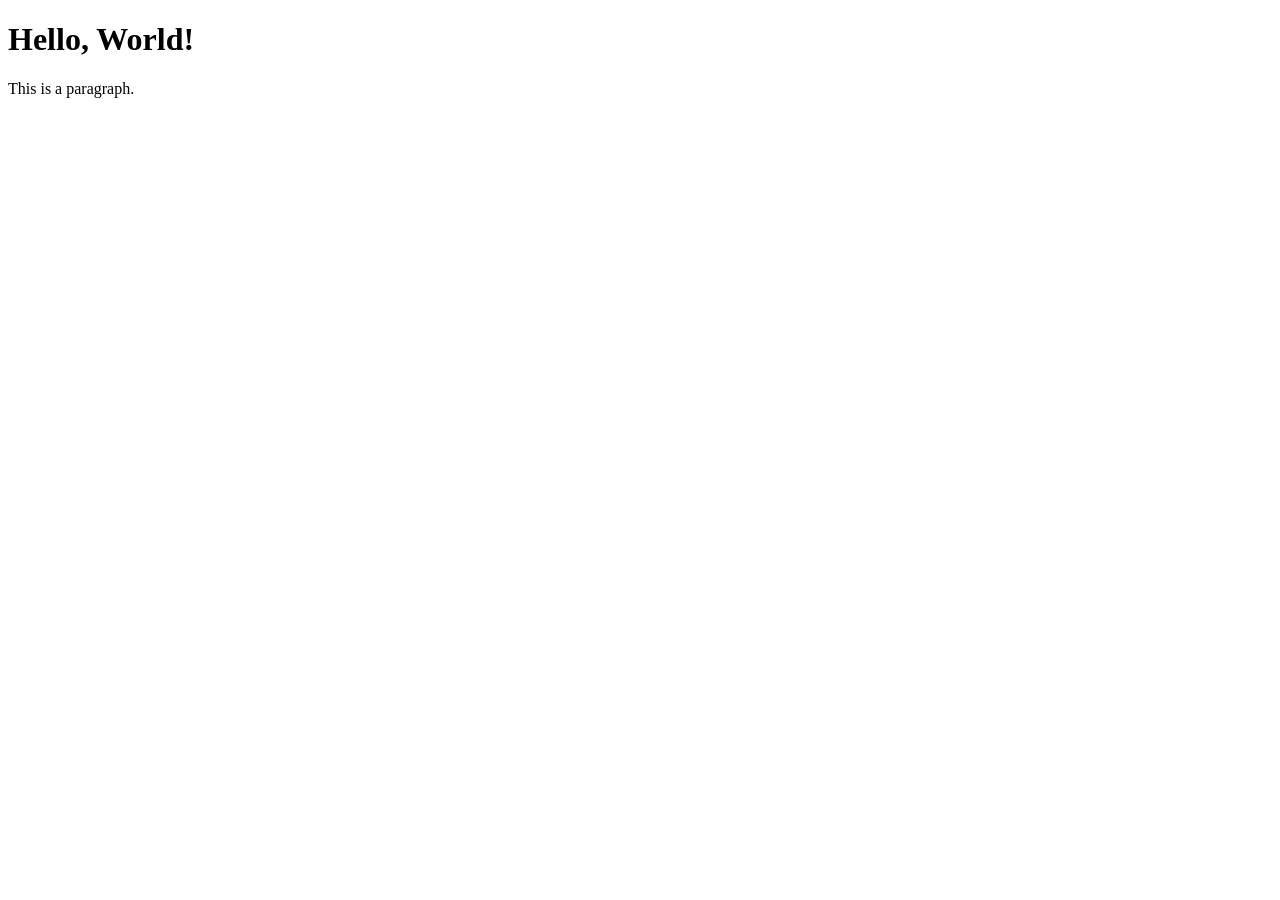
<file: basic/index.html>
<!doctype html>
<html lang="en">
  <head>
    <meta charset="UTF-8" />
    <meta name="viewport" content="width=device-width, initial-scale=1.0" />
    <title>Hello!!!</title>
  </head>
  <body>
    <h1>Hello, World!</h1>

    <p>This is a paragraph.</p>

    <div class="container">
      <div></div>
    </div>
  </body>
</html>
</file>
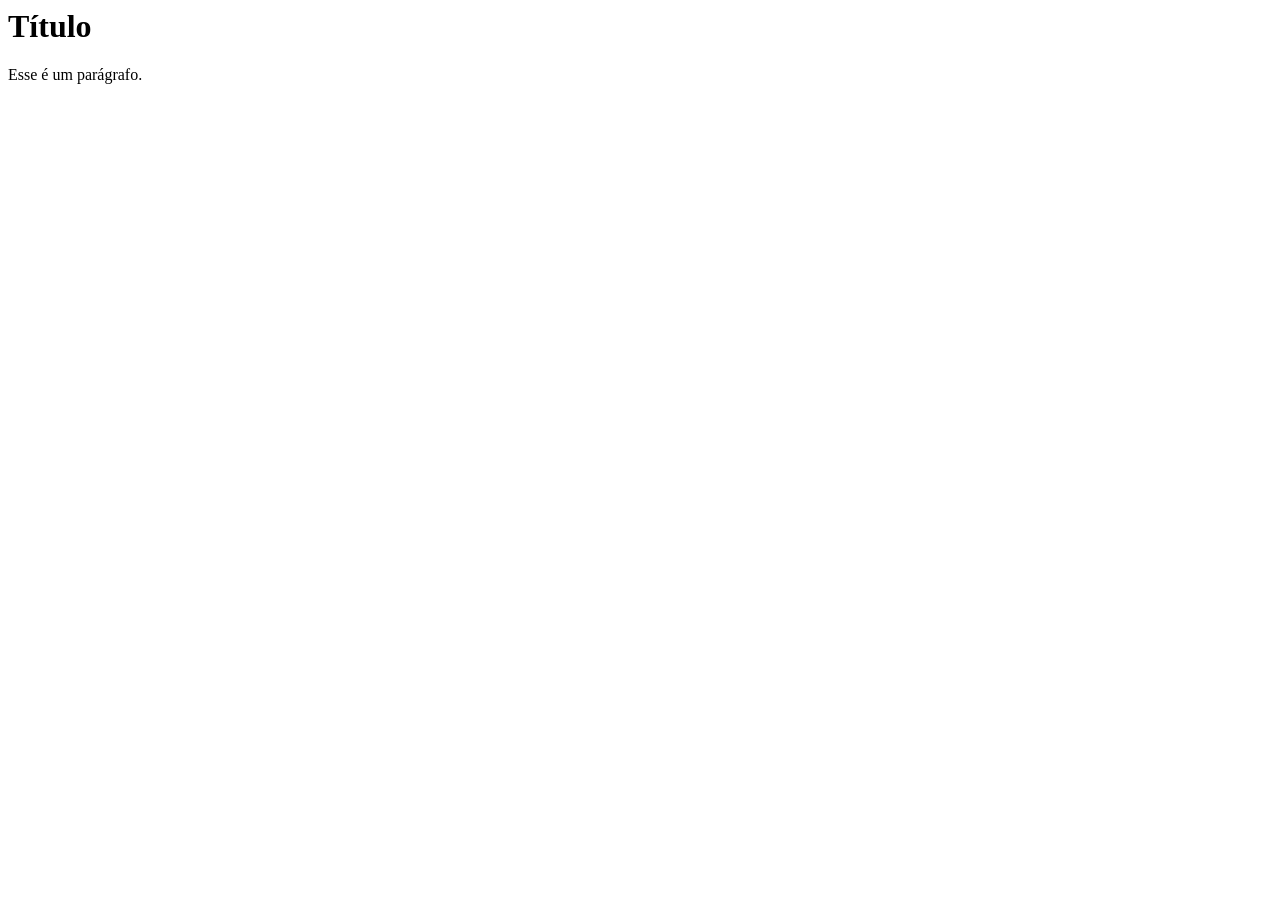
<file: basic/index01.html>
<!DOCTYPE html lang="pt-br">
<meta charset="utf-8">
<html>
    <head>
    <title>Título da Página</title> 
    </head>
    <body>
        <h1>Título</h1>
        <p>Esse é um parágrafo.</p> 
    </body>
</html>
</file>
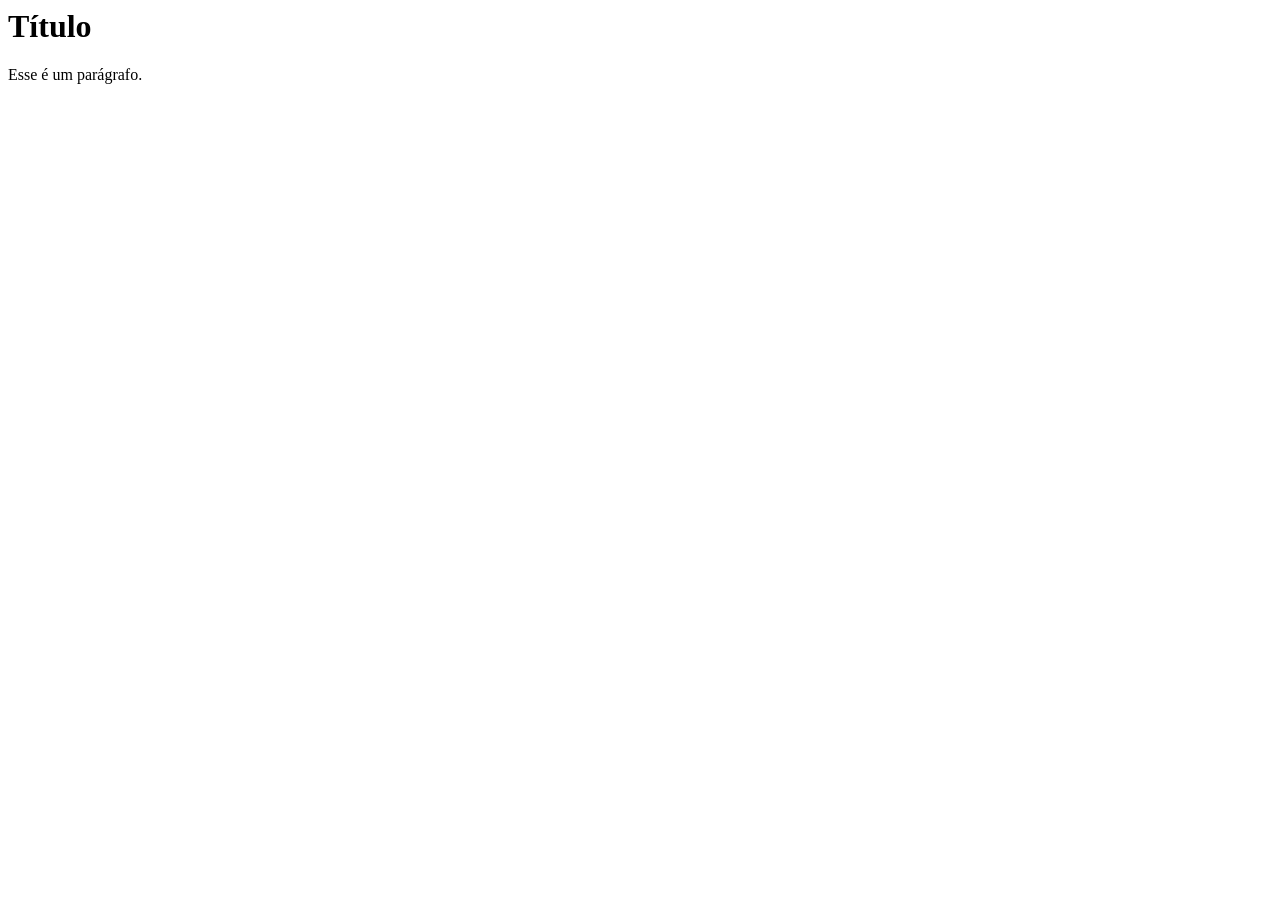
<file: basic/index02.html>
<!DOCTYPE html lang="pt-br">
<meta charset="utf-8">
<html>
    <head>
    <title>Título da Página</title> 
    </head>
    <body>
        <h1>Título</h1>
        <p>Esse é um parágrafo.</p> 
        <div class="container" id="content">
            <div id="mapa"></div>
            <div id="barchart"></div>
        </div>
    </body>
</html>
</file>
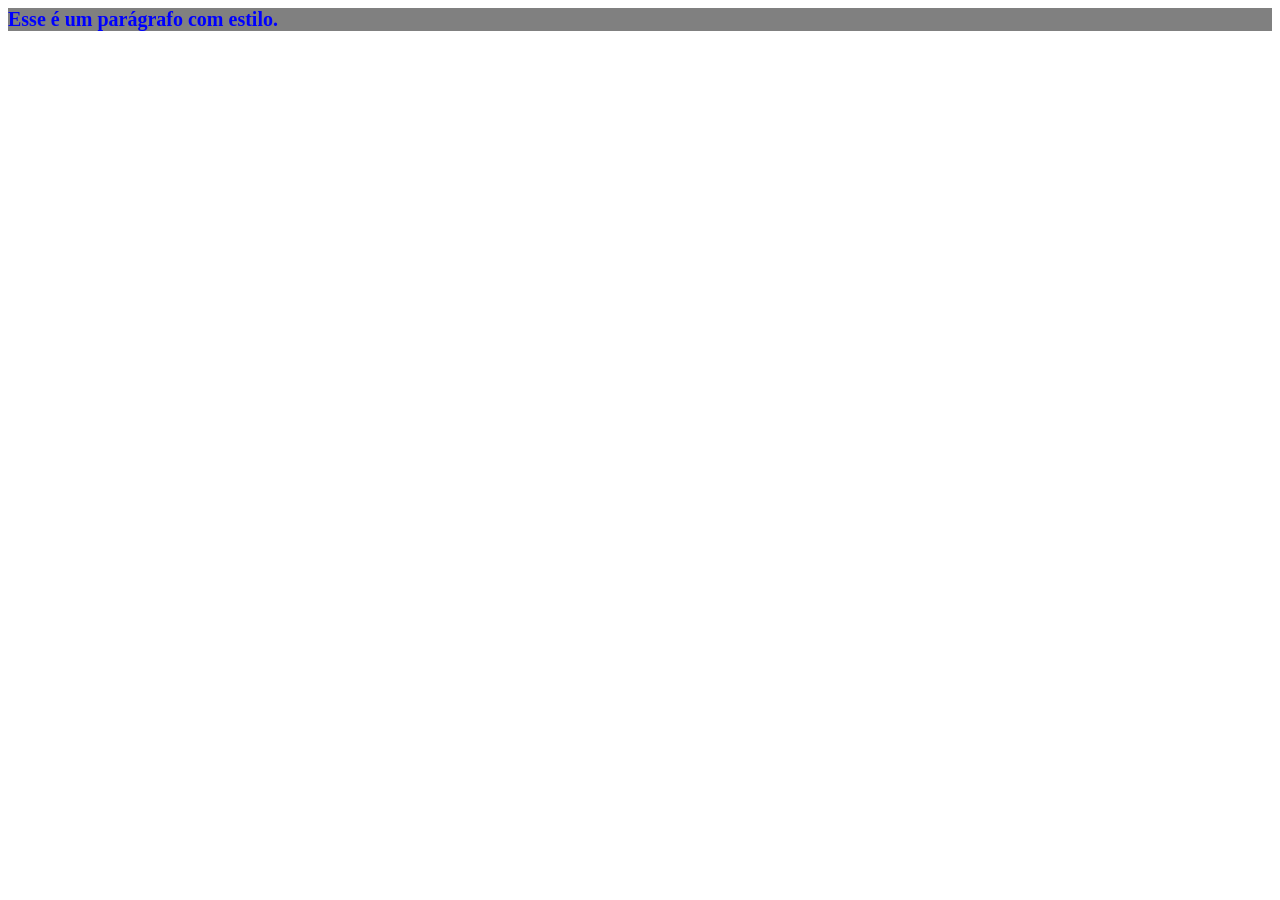
<file: basic/index03.html>
<!DOCTYPE html lang="pt-br">
<meta charset="utf-8">
<html>
    <head>
        <style type="text/css">
            p {
                font-size: 20px;
                font-weight: bold;
                background-color: gray;
                color: blue;
            }
        </style>
    </head>
    <body>
        <!-- Só pra mostrar o que é um comentário -->
        <p>Esse é um parágrafo com estilo.</p> 
    </body>
</html>
</file>
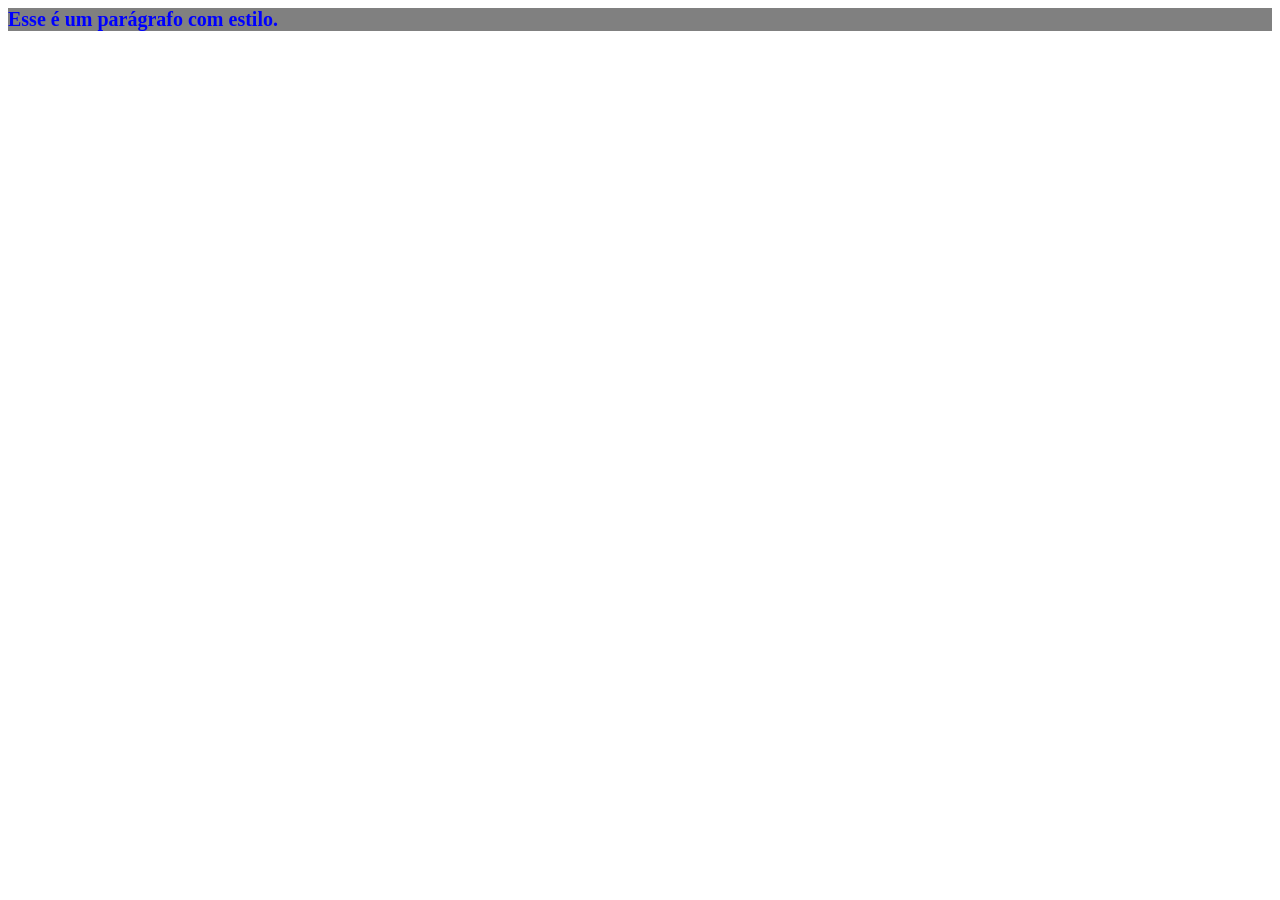
<file: basic/index04.html>
<!DOCTYPE html lang="pt-br">
<meta charset="utf-8">
<html>
    <head>
        <link rel="stylesheet" href="style02.css">
    </head>
    <body>
        <p>Esse é um parágrafo com estilo.</p> 
    </body>
</html>
</file>
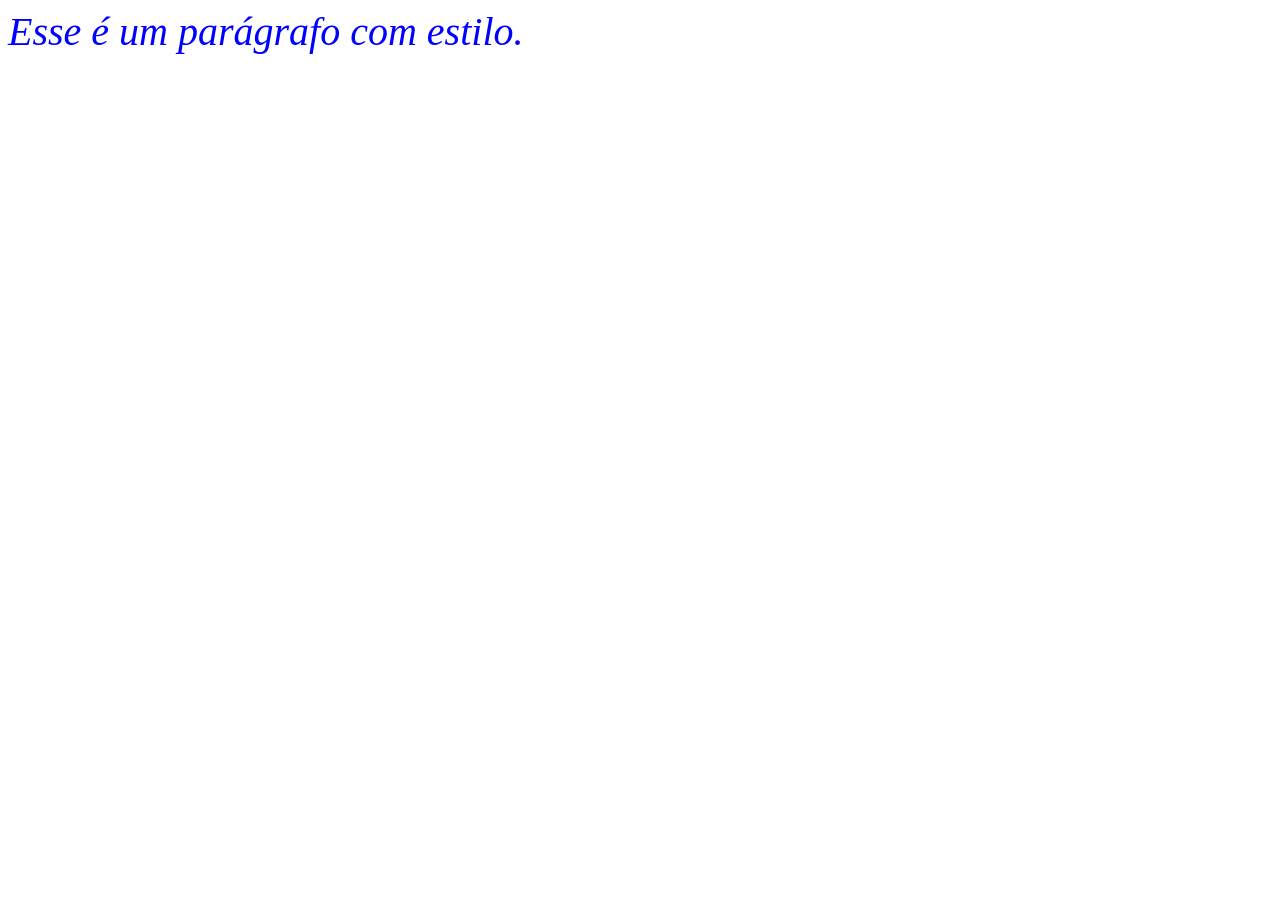
<file: basic/index05.html>
<!DOCTYPE html lang="pt-br">
<meta charset="utf-8">
<html>
    <head>
    </head>
    <body>
        <p style="color: blue; font-size: 40px; font-style: italic;">Esse é um parágrafo com estilo.</p> 
    </body>
</html>
</file>
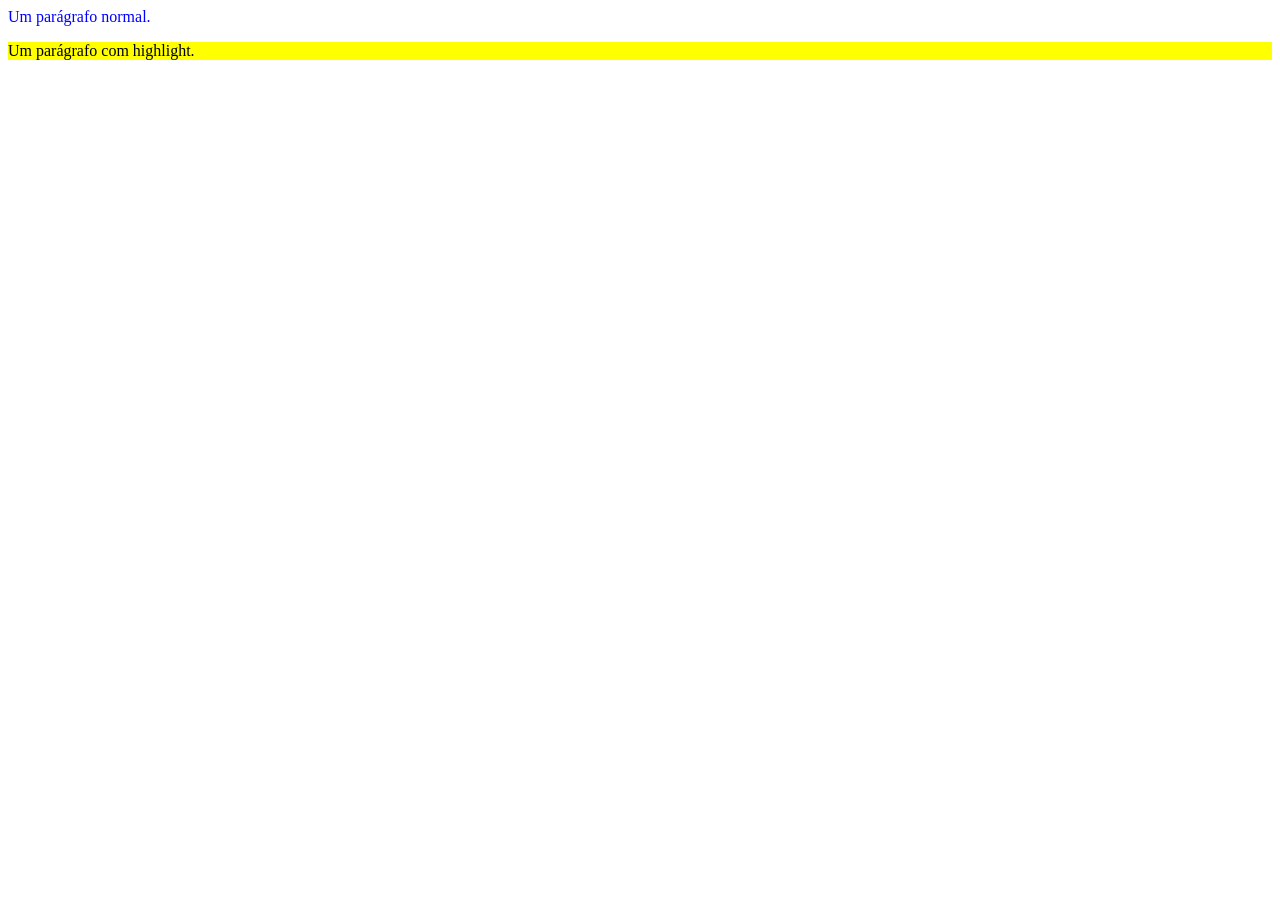
<file: basic/index06.html>
<!DOCTYPE html lang="pt-br">
<meta charset="utf-8">
<html>
    <head>
        <link rel="stylesheet" href="style03.css">
    </head>
    <body>
        <p>Um parágrafo normal.</p>
        <div>
            <p class="highlight">Um parágrafo com highlight.</p>
        </div> 
    </body>
</html>
</file>
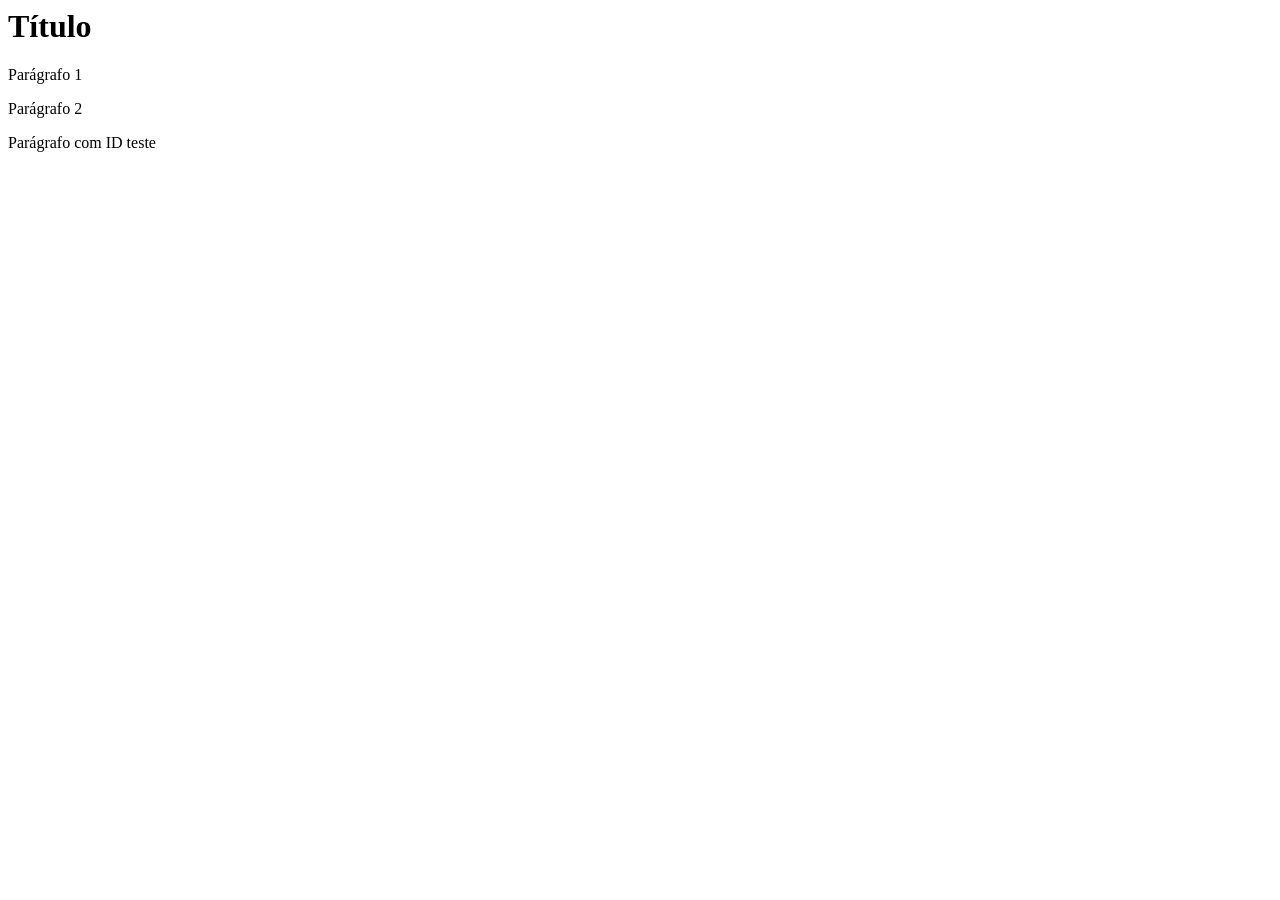
<file: basic/index10.html>
<!DOCTYPE html lang="pt-br">
<meta charset="utf-8">
<html>
    <head>
       <script 
            src="https://code.jquery.com/jquery-3.7.1.min.js" 
            integrity="sha256-/JqT3SQfawRcv/BIHPThkBvs0OEvtFFmqPF/lYI/Cxo=" 
            crossorigin="anonymous">
        </script>
        <title> Título da Página </title>
    </head>
    <body>

        <h1>Título</h1>
        <p> Parágrafo 1 </p>
        <p> Parágrafo 2 </p>
        <p id="teste"> Parágrafo com ID teste </p>
    </body>
</html>
</file>
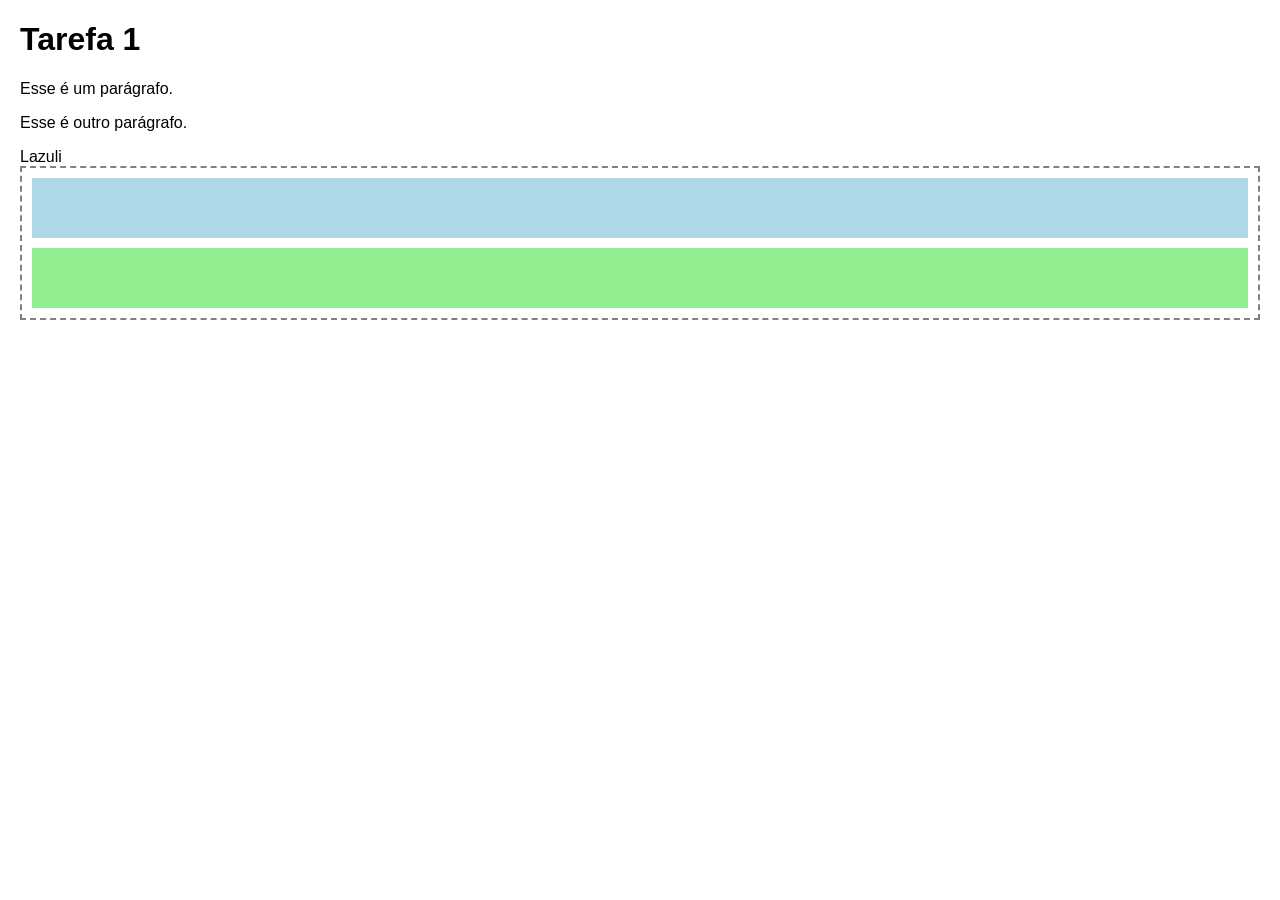
<file: basic/tarefa1_dom.html>
<!doctype html>
<html lang="pt-br">
  <head>
    <meta charset="utf-8" />
    <title>Tarefa 1 — DOM e console</title>
    <style>
      body {
        font-family: sans-serif;
        margin: 20px;
      }
      .container {
        border: 2px dashed gray;
        padding: 10px;
      }
      #mapa {
        height: 60px;
        background-color: lightblue;
      }
      #barchart {
        height: 60px;
        background-color: lightgreen;
        margin-top: 10px;
      }
    </style>
  </head>
  <body>
    <h1>Tarefa 1</h1>
    <p>Esse é um parágrafo.</p>
    <p class="destaque">Esse é outro parágrafo.</p>

    <!-- ================= SUA TAREFA =================
             1. Acrescente AQUI um elemento div com id="titulo"
                contendo o seu nome.
             2. Salve o arquivo e recarregue a página.
             3. Abra o console do browser e digite, uma linha por vez:

                    document
                    document.body
                    document.getElementById("titulo")
                    document.getElementById("titulo").textContent
                    document.querySelectorAll("p")
                    document.getElementById("mapa").style.backgroundColor = "orange"

             4. A ÚLTIMA linha muda a página sem tocar no arquivo.
                Recarregue a página: o que acontece com a cor? Por quê?
             ============================================== -->

    <div id="titulo">Lazuli</div>

    <div class="container" id="content">
      <div id="mapa"></div>
      <div id="barchart"></div>
    </div>
  </body>
  <script>
    const mapa = document.getElementById("mapa");

    setTimeout;
  </script>
</html>
</file>
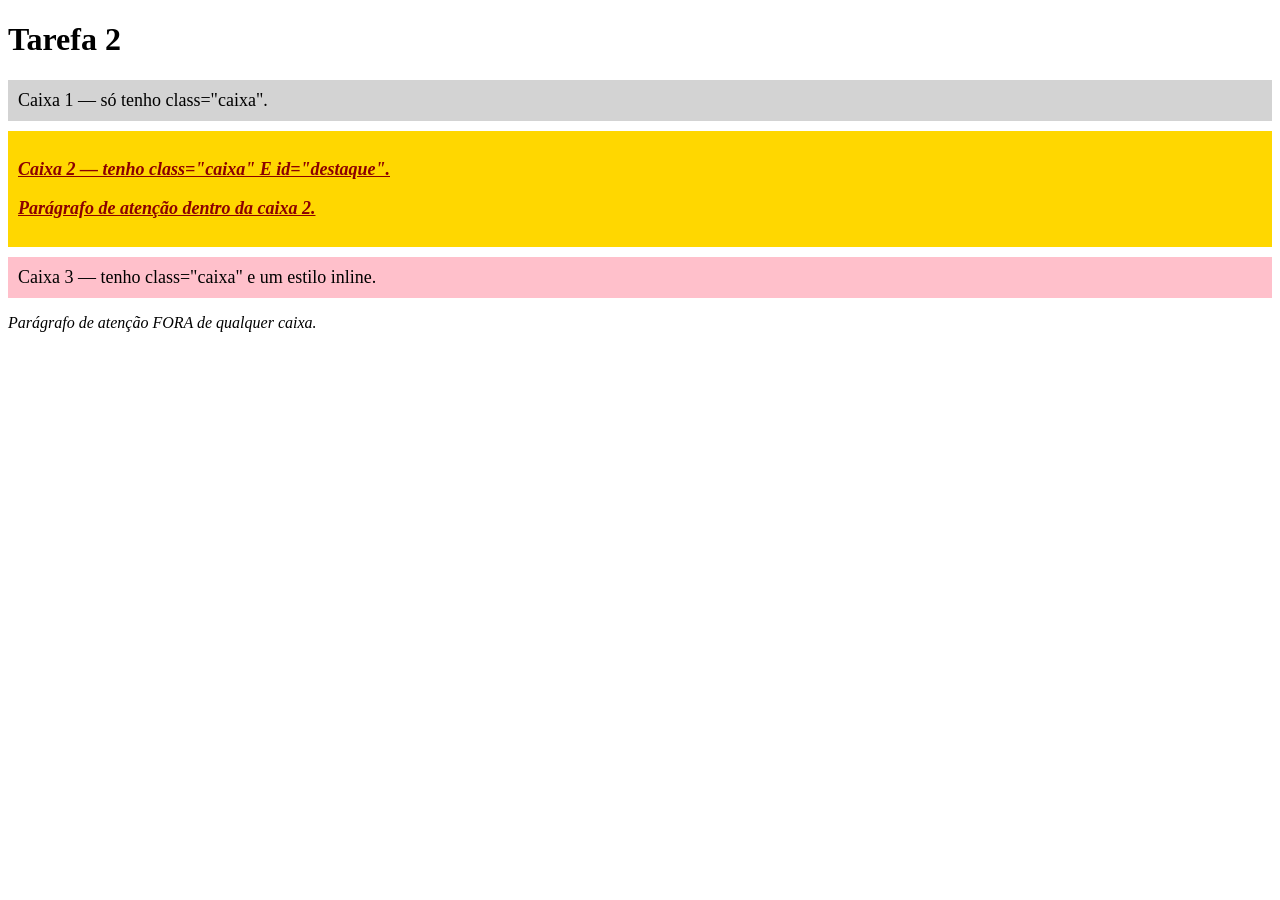
<file: basic/tarefa2_css.html>
<!doctype html>
<html lang="pt-br">
  <head>
    <meta charset="utf-8" />
    <title>Tarefa 2 — conflito de seletores</title>
    <link rel="stylesheet" href="style04.css" />
  </head>
  <body>
    <h1>Tarefa 2</h1>

    <!-- ================= SUA TAREFA =================
             ANTES de abrir esta página no browser, olhe o arquivo
             style04.css e responda no papel:

             a) De que cor fica o FUNDO da caixa 2? Ela combina
                uma regra de classe (.caixa) com uma regra de id
                (#destaque), e as duas mandam em background-color.
                > GOLD
             b) E o TEXTO da caixa 2?
                > DARKRED
             c) E o fundo da caixa 3?
                > PINK
             d) O parágrafo "atenção" aparece em itálico, negrito,
                sublinhado — ou uma combinação?
                >  iTÁLICO.

             Agora abra a página e confira. Depois:

             e) Faça a caixa 2 voltar a ficar CINZA sem apagar nem
                alterar a regra #destaque do style04.css.
                (Existe mais de um caminho. Descubra qual.)
             f) Explique ao colega ao lado qual regra venceu em
                cada caso e por quê.
             ============================================== -->

    <div class="caixa">Caixa 1 — só tenho class="caixa".</div>

    <div class="caixa" id="destaque">
      <p class="aviso">Caixa 2 — tenho class="caixa" E id="destaque".</p>
      <p class="aviso">Parágrafo de atenção dentro da caixa 2.</p>
    </div>

    <div class="caixa" style="background-color: pink">
      Caixa 3 — tenho class="caixa" e um estilo inline.
    </div>

    <p class="aviso">Parágrafo de atenção FORA de qualquer caixa.</p>
  </body>
</html>
</file>
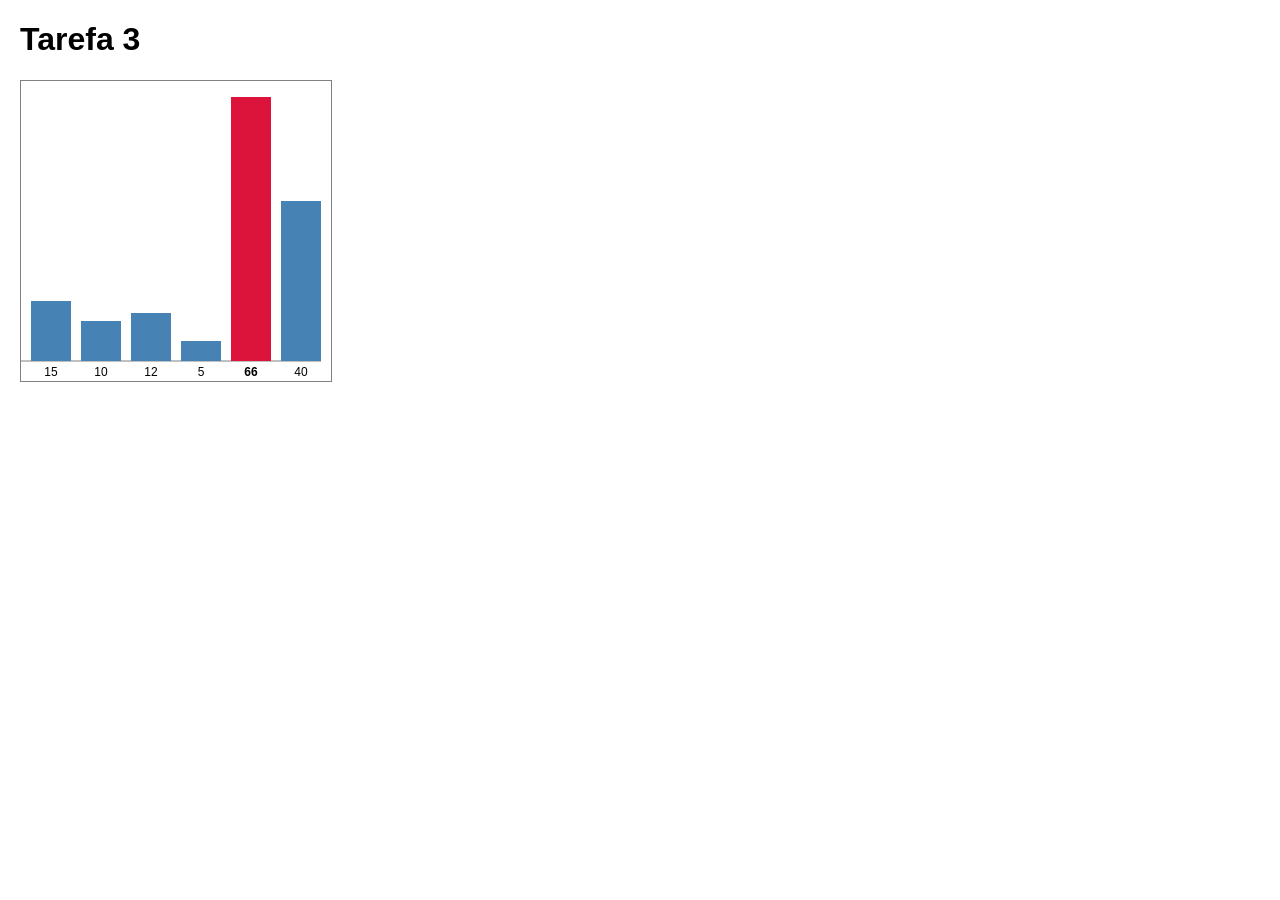
<file: basic/tarefa3_svg.html>
<!doctype html>
<html lang="pt-br">
  <head>
    <meta charset="utf-8" />
    <title>Tarefa 3 — gráfico de barras em SVG</title>
    <style>
      body {
        font-family: sans-serif;
        margin: 20px;
      }
      .rotulo {
        font-size: 12px;
        fill: black;
        text-anchor: middle;
      }
    </style>
  </head>
  <body>
    <h1>Tarefa 3</h1>

    <!-- ================= SUA TAREFA =================
             Desenhe, à mão, um gráfico de barras com estas cinco
             despesas:            15, 10, 12, 5, 66

             A PRIMEIRA barra já está pronta abaixo, como modelo.
             Faça as outras QUATRO.

             REGRA: você pode copiar e colar UMA vez. Depois disso,
             digite. É para doer um pouco — a próxima aula começa
             exatamente daqui.

             As contas (faça no papel antes de digitar):

                 altura da barra = despesa * 4
                 y  = 280 - altura         <- o y do SVG cresce
                                              para BAIXO, então a
                                              barra "desce" do topo
                 x  = 10 + posição * 50    <- posição = 0, 1, 2, 3, 4
                 largura = 40

             Confira: a barra do 66 tem altura 264 e y = 16.
             Se alguma barra ficar pendurada no topo, você esqueceu
             de subtrair a altura de 280.

             Ao terminar, salve este arquivo como  barras.html
             (Arquivo > Salvar como), na MESMA pasta basic.
             É o barras.html que vai para o GitHub Pages.
             ============================================== -->

    <svg id="grafico" width="310" height="300" style="border: 1px solid gray">
      <!-- linha de base -->
      <line x1="0" y1="280" x2="300" y2="280" stroke="gray" stroke-width="1" />

      <!-- ---------- barra 1: despesa 15 (MODELO) ---------- -->
      <rect x="10" y="220" width="40" height="60" fill="steelblue" />
      <text class="rotulo" x="30" y="295">15</text>

      <!-- ---------- barra 2: despesa 10 ---------- -->
      <rect x="60" y="240" width="40" height="40" fill="steelblue" />
      <text class="rotulo" x="80" , y="295">10</text>

      <!-- ---------- barra 3: despesa 12 ---------- -->
      <rect x="110" y="232" height="48" width="40" fill="steelblue" />
      <text class="rotulo" x="130" y="295">12</text>

      <!-- ---------- barra 4: despesa 5 ---------- -->
      <rect x="160" y="260" height="20" width="40" fill="steelblue" />
      <text class="rotulo" x="180" y="295">5</text>

      <!-- ---------- barra 5: despesa 66 ---------- -->
      <rect x="210" y="16" height="264" width="40" fill="crimson" />
      <text class="rotulo" x="230" y="295" style="font-weight: bold">66</text>

      <!-- ---------- barra 6: despesa 40 ---------- -->
      <rect x="260" y="120" height="160" width="40" fill="steelblue" />
      <text class="rotulo" x="280" y="295">40</text>
    </svg>

    <!-- Terminou antes da hora? Tente:
             - pintar a barra mais alta de outra cor
             - acrescentar uma sexta despesa, de valor 40
               (quantas coisas você teve que mudar?)  

        > Além de adicionar uma nova tag de retângulo para a última barra,
        > tive que aumentar a largura do gráfico em 10px pra nção ficar feio.
    -->
  </body>
</html>
</file>
<file: basic/style02.css>
p {
	font-size: 20px;
	font-weight: bold;
	background-color: gray;
	color: blue;
}
</file>
<file: basic/style03.css>
p {
	color: blue;
}

p.highlight {
	color: black;
	background-color: yellow;
}
</file>
<file: basic/style04.css>
/* Regra de TIPO: vale para todo div */
div {
  color: blue;
  padding: 10px;
  margin-bottom: 10px;
  font-size: 18px;
}

/* Regra de CLASSE */
.caixa {
  background-color: lightgray;
  color: black;
}

/* Regra de ID — repare que ela entra em conflito com .caixa */
#destaque {
  background-color: gold;
  color: darkred;
}

/* Regra DESCENDENTE: só vale para .aviso que esteja dentro de #destaque */
#destaque .aviso {
  font-weight: bold;
  text-decoration: underline;
}

.aviso {
  font-weight: normal;
  font-style: italic;
}
</file>
